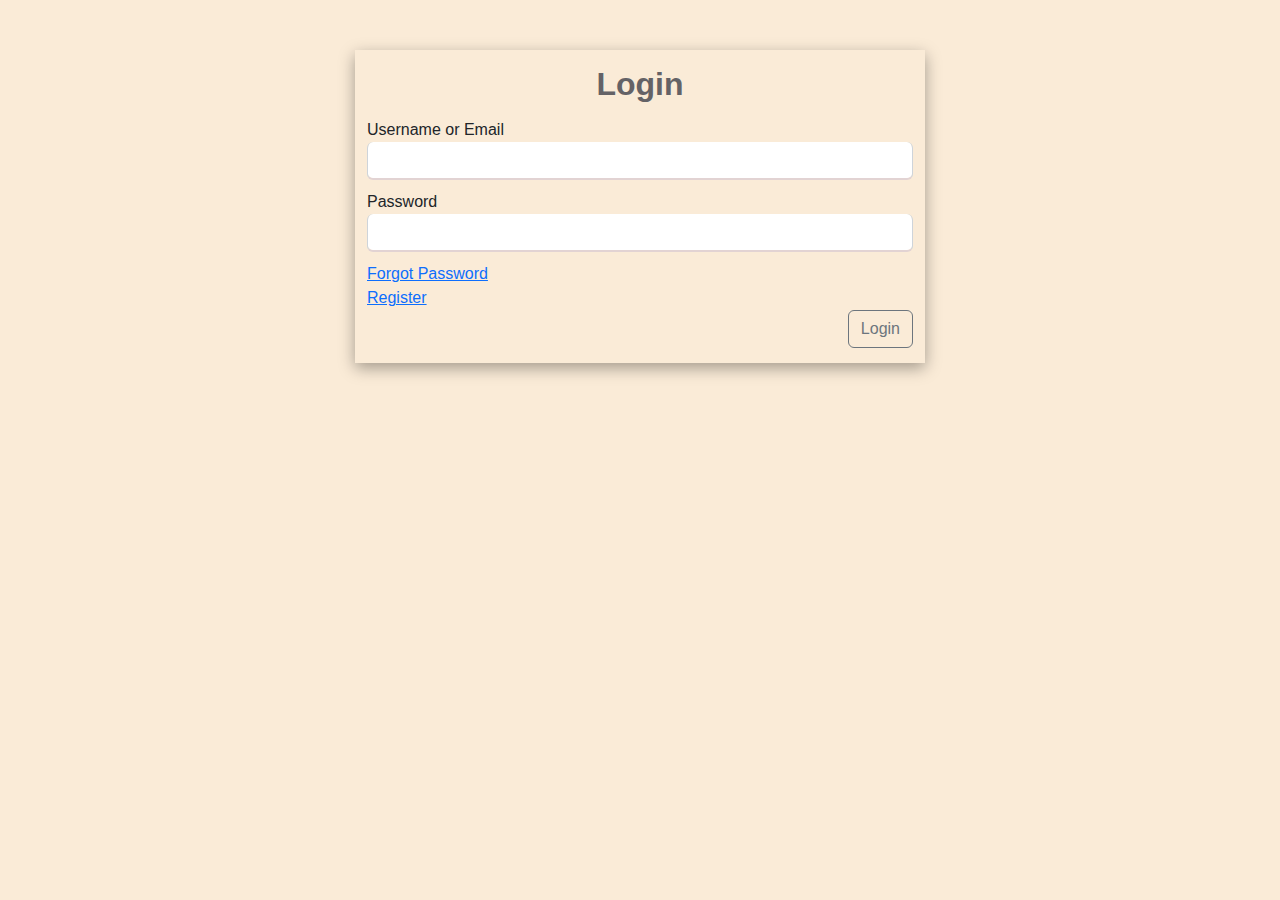
<file: index.html>
<!DOCTYPE html>
<html lang="en">
<head>
    <meta charset="UTF-8">
    <meta http-equiv="X-UA-Compatible" content="IE=edge">
    <meta name="viewport" content="width=device-width, initial-scale=1.0">
    <title>Login</title>
    <link rel="stylesheet" href="css/bootstrap.css">
    <link rel="stylesheet" href="css/style.css">

</head>
<body>
    <div class="container">
        <div class="row">
            <div class="col-md-3"></div>
            <div class="col-md-6 login-box">
                <h2 class="login-lavel">Login</h2>
                <div class="col-md-12 login-form">
                    <form>
                        <div class="form-group">
                            <label class="form-control-level">Username or Email</label>
                            <input type="text" class="form-control"/>
                        </div>
                        <div class="form-group">
                            <label class="form-control-level">Password</label>
                            <input type="password" class="form-control"/>
                        </div>
                        <a href="">Forgot Password</a><br>
                        <a href="register.html">Register</a>
                        <div class="col-md-12 login-button">
                            <button type="submit" class="btn btn-outline-secondary">Login</button>
                        </div>
                    </form>
                </div>
            </div>
            <div class="col-md-3"></div>
        </div>
    </div>
    <script src="js/bootstrap.js"></script>
    
</body>
</html>
</file>
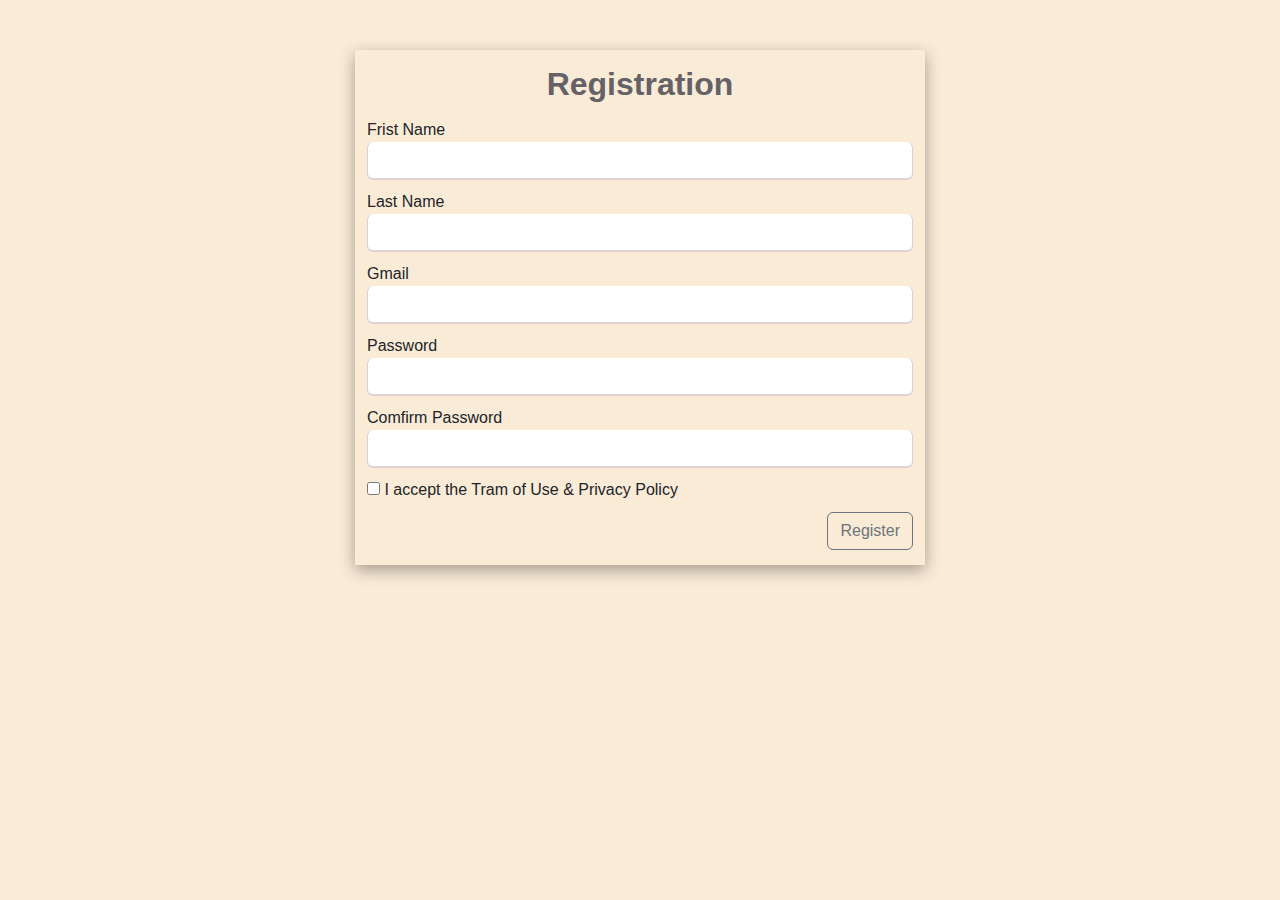
<file: register.html>
<!DOCTYPE html>
<html lang="en">
<head>
    <meta charset="UTF-8">
    <meta http-equiv="X-UA-Compatible" content="IE=edge">
    <meta name="viewport" content="width=device-width, initial-scale=1.0">
    <title>Register</title>
    <link rel="stylesheet" href="css/bootstrap.css">
    <link rel="stylesheet" href="css/register.css">
</head>
<body>
    <div class="container">
        <div class="row">
            <div class="col-md-3"></div>
            <div class="col-md-6 register-box">
                <h2 class="register-title">Registration</h2>
                <div class="col-md-12 register-from">
                    <form>
                        <div class="form-group">
                            <label class="form-control-level">Frist Name</label>
                            <input type="text" class="form-control" />
                        </div>
                        <div class="form-group">
                            <label class="form-control-level">Last Name</label>
                            <input type="text" class="form-control" />
                        </div>
                        <div class="form-group">
                            <label class="form-control-level">Gmail</label>
                            <input type="gmail" class="form-control" />
                        </div>
                        <div class="form-group">
                            <label class="form-control-level">Password</label>
                            <input type="password" class="form-control" />
                        </div>
                        <div class="form-group">
                            <label class="form-control-level">Comfirm Password</label>
                            <input type="password" class="form-control" />
                        </div>
                        <div class="form-group check-box">
                            <input type="checkbox"/> I accept the Tram of Use & Privacy Policy
                        </div>
                        <div class="col-md-12 register-button">
                            <button type="submit" class="btn btn-outline-secondary">Register</button>
                        </div>
                
                    </form>
                </div>
            </div>
            <div class="col-md-3"></div>
        </div>
    </div>

<script src="js/bootstrap.js"></script>  
</body>
</html>
</file>
<file: css/style.css>
body{
    background-color:antiquewhite;
    font-family:sans-serif;
}
.login-box{
    margin-top: 50px;
    height: auto;
    text-align: center;
    background-color:antiquewhite;
    box-shadow: rgba(0, 0, 0, 0.35) 0px 5px 15px;

}
.login-lavel{
    margin-top: 15px;
    text-align: center;
    color:rgb(100, 98, 102);
    font-weight: bold;
}
.login-form{
    margin-top: 15px;
    text-align: left;
}
input[type=text]{
    border-top: 0px;
    border-bottom: 2px solid rgb(226, 211, 211);
    font-weight: lighter;
    outline: 0;
    margin-bottom: 10px;
    padding-left: 0px;
    color:rgb(94, 92, 92);

}
input[type=password]{
    border-top: 0px;
    border-bottom: 2px solid rgb(226, 211, 211);
    font-weight: lighter;
    outline: 0;
    margin-bottom: 10px;
    padding-left: 0px;
    color:rgb(94, 92, 92);

}
.login-button{
    padding-right: 0px;
    text-align: right;
    margin-bottom: 15px;
    

}
</file>
<file: css/register.css>
body{
    background-color: antiquewhite;
    font-family: sans-serif;
}
.register-title{
    margin-top: 15px;
    text-align: center;
    color:rgb(100, 98, 102);
    font-weight: bold;
}
.register-box{
    margin-top: 50px;
    height: auto;
    text-align: center;
    background-color:antiquewhite;
    box-shadow: rgba(0, 0, 0, 0.35) 0px 5px 15px;
}
.register-from{
    margin-top: 15px;
    text-align: left;
}
input[type=text]{
    border-top: 0px;
    border-bottom: 2px solid rgb(226, 211, 211);
    font-weight: lighter;
    outline: 0;
    margin-bottom: 10px;
    padding-left: 0px;
    color:rgb(94, 92, 92);
}
input[type=password]{
    border-top: 0px;
    border-bottom: 2px solid rgb(226, 211, 211);
    font-weight: lighter;
    outline: 0;
    margin-bottom: 10px;
    padding-left: 0px;
    color:rgb(94, 92, 92);

}
input[type=gmail]{
    border-top: 0px;
    border-bottom: 2px solid rgb(226, 211, 211);
    font-weight: lighter;
    outline: 0;
    margin-bottom: 10px;
    padding-left: 0px;
    color:rgb(94, 92, 92);
}
.check-box{
    margin-bottom: 10px;
    padding-left: 0px; 
}
.register-button{
    padding-right: 0px;
    text-align: right;
    margin-bottom: 15px;
}
</file>
